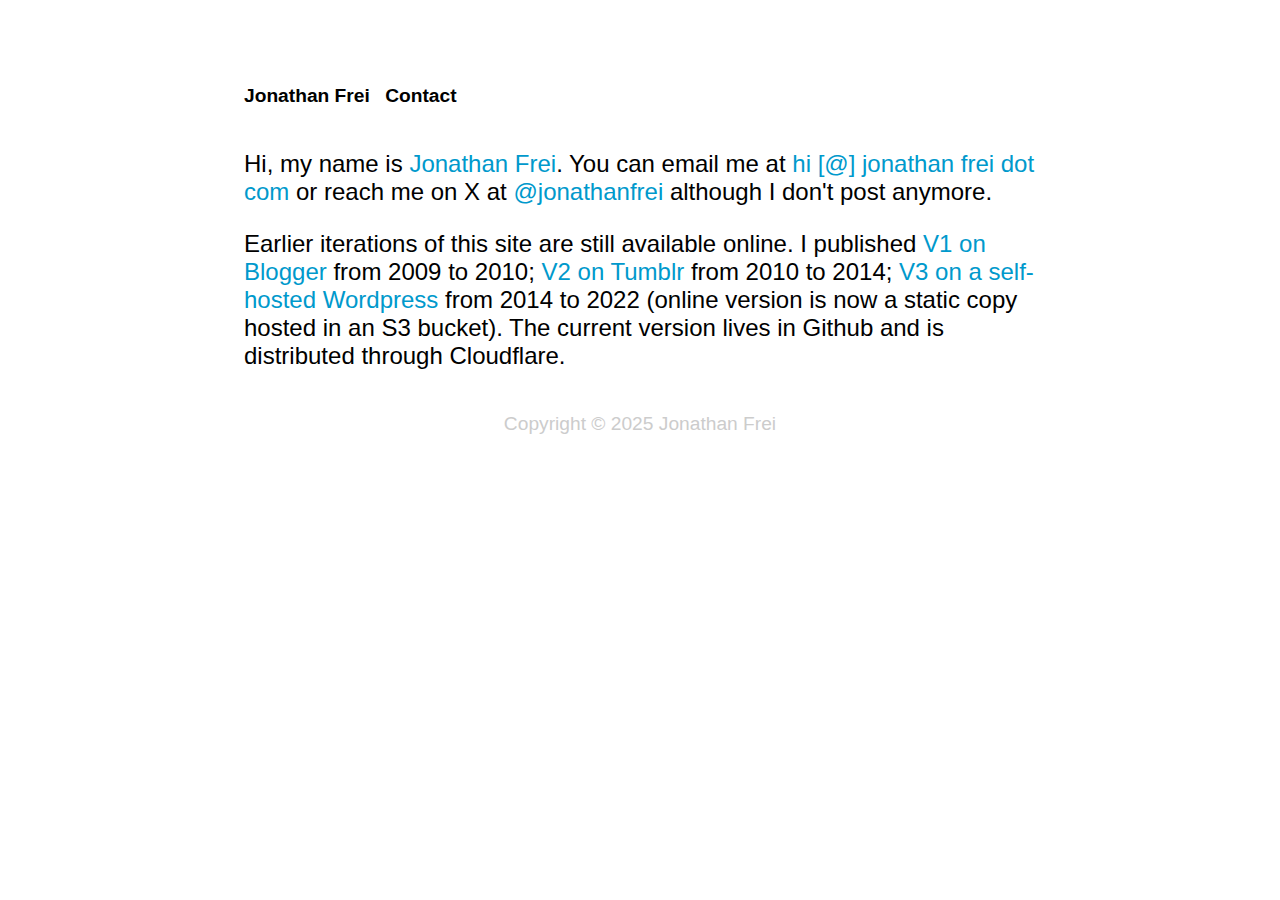
<file: index.html>
<!DOCTYPE html>
<html lang="en">
<head>

	<title>Joanthan Frei - Based on a true story</title>
	<meta name="description" content="An experiment in HTML">
	<meta charset="UTF-8" />
	<meta name="viewport" content="width=device-width, initial-scale=1" />
	<link rel="shortcut icon" href="/images/favicon.png">

<style>

	body { font-family: avenir,'Segoe UI',sans-serif; color: #000; font-size: 150%; max-width: 33em; padding:3%;margin-left:auto;margin-right:auto;}
	h1 {font-size: 120%}
	img {max-width:100%;display:block;margin-left:auto;margin-right:auto;}
	a {color:#09c;text-decoration:none;}
	a:hover {color:#b3b3b1;}
	blockquote {font-style: italic;}
	.nav ul, .nav li, ul, .nav a {display:inline-block;list-style:none;color:#000;font-weight: bold; -webkit-padding-start: 0px;padding-right:5px;text-align:left;}
	header 	{font-size:80%;text-align:left;padding-top:1em}
	footer  {font-size:80%;color:#ccc; text-align:center;padding-top:1em}
	@media only screen and (max-width: 600px) {body {font-size: 100%;padding:10px;}}	
	
</style>

</head>
<body>
<header>
<ul class="nav">
<li><a href="/">Jonathan Frei</a></li>
<li><a href="javascript:location='mailto:\u0068\u0069\u0040\u006a\u006f\u006e\u0061\u0074\u0068\u0061\u006e\u0066\u0072\u0065\u0069\u002e\u0063\u006f\u006d';void 0">Contact</a></li>
</ul>
</header>
<p>Hi, my name is <a href="https://jonathanfrei.com">Jonathan Frei</a>. You can email me at 
<a href="javascript:location='mailto:\u0068\u0069\u0040\u006a\u006f\u006e\u0061\u0074\u0068\u0061\u006e\u0066\u0072\u0065\u0069\u002e\u0063\u006f\u006d';void 0">hi [@] jonathan frei dot com</a>
or reach me on X at <a href="https://x.com/jonathanfrei" target="_blank">@jonathanfrei</a> although I don't post anymore.</p>
<p>Earlier iterations of this site are still available online. I published <a href="http://v1.jonathanfrei.com">V1 on Blogger</a> from 2009 to 2010; <a href="https://v2.jonathanfrei.com">V2 on Tumblr</a> from 2010 to 2014; <a href="https://v3.jonathanfrei.com">V3 on a self-hosted Wordpress</a> from 2014 to 2022 (online version is now a static copy hosted in an S3 bucket). The current version lives in Github and is distributed through Cloudflare.</p>
<footer>Copyright © 2025 Jonathan Frei</footer>
</body>
</html>
</file>
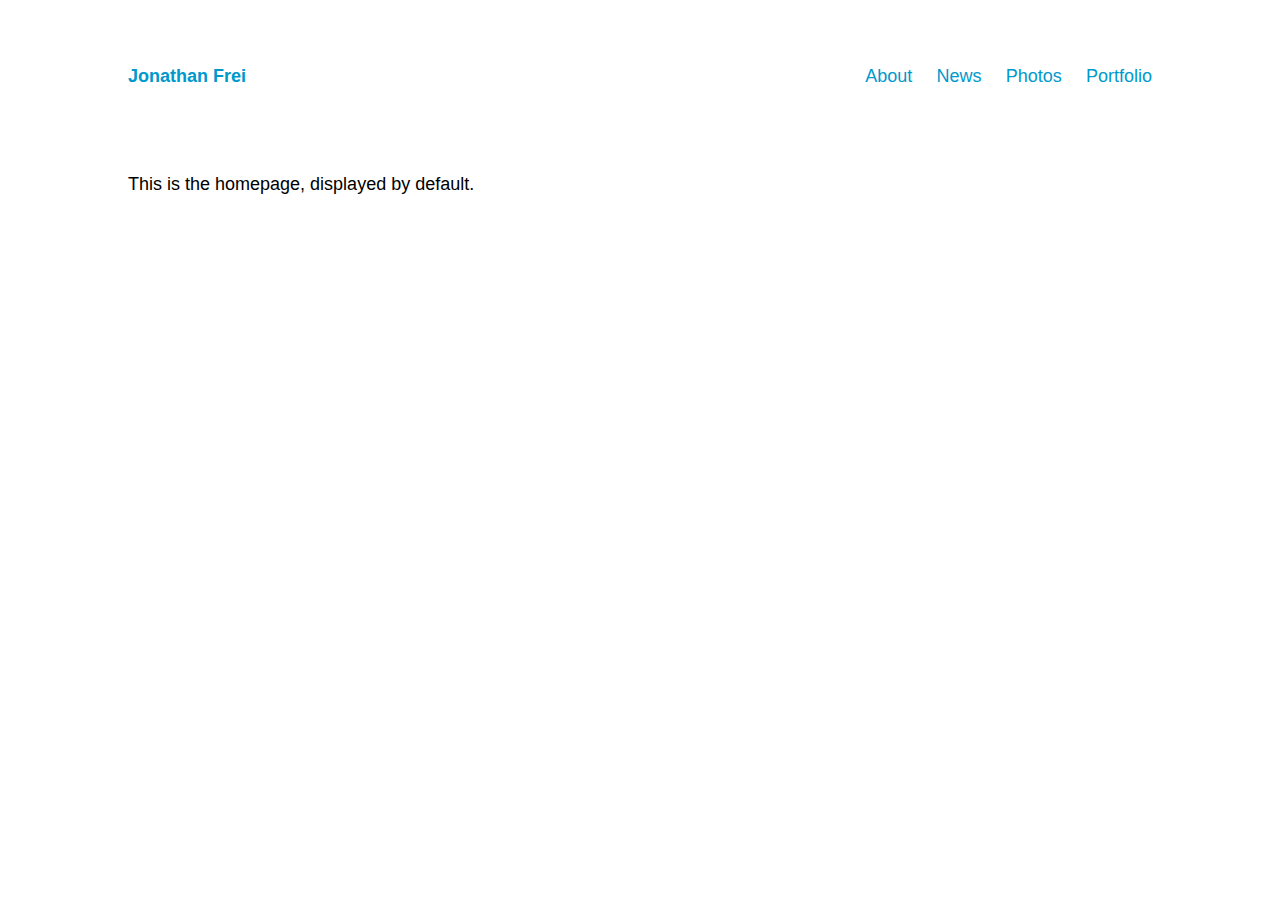
<file: single-page-layout/index.html>
<!-- JOHN DOE’S PAGE - https://github.com/cadars/john-doe/ -->

<!DOCTYPE html>
<html lang="en">
  <head>
    <meta charset="utf-8">
    <meta name="viewport" content="width=device-width,initial-scale=1">
    
    <title>Jonathan Frei</title>
    <meta name="description" content="Site description">
    
    <!-- Recommended minimum -->
    <meta property="og:title" content="Jonathan Frei">
    <meta property="og:description" content="Site description">
    <meta property="og:image" content="img/site-image.jpg">
    <meta name="twitter:card" content="summary_large_image">
    
    <!-- You could also inline the stylesheet -->
    <link rel="stylesheet" href="style.css">
    
  </head>
  <body>
    
    <header>
      <h1>
        <a href="/">Jonathan Frei</a>
      </h1>
      <nav>
        <a href="#about">About</a>
        <a href="#news">News</a>
        <a href="#photos">Photos</a>
        <a href="#portfolio">Portfolio</a>
      </nav>
    </header>
    
    <main>
      
      <section id="home"> <!-- HOME -->
        
        <p>This is the homepage, displayed by default.</p>
        
      </section>
      
      <section id="about"> <!-- ABOUT -->
        
        <p>This is the about page. <a href="#another-page">This is a link to another page</a>.</p>
        
        <figure> 
          <a href="#img-about">         
            <img loading="lazy" alt="" src="//dummyimage.com/1200x600/ddd/bbb" width="1200" height="600">
          </a>
          <figcaption>Example of an image with a link to a larger version.</figcaption>
        </figure>
        
      </section>
      
      <section id="news"> <!-- NEWS -->
        
        <article>
          <h2>Blogging with Joe Bloggs <time datetime="2020-10-10">10.10.2020</time></h2>
          <p> One <em>could</em> use this setup to write <s>a blog</s> short updates. For images make sure to use the <code>loading="lazy"</code> attribute, so they get loaded only when needed.<label for="lazy">1</label><input type="checkbox" id="lazy"><small>
            
            You might be able to use it for <code>iframe</code> embeds too(?), but maybe just write a link to the Youtube video instead.
            
           </small></p>
        </article>
              
        <article>
          <h2><a href="https://example.com">Why Your Cat Bites You</a> <time datetime="2004-12-12">12.12.2004</time></h2>
          <p>Honestly you don't want to know.</p>
        </article>
      
      </section>
      
      <section id="photos"> <!-- PHOTOS -->
        
        <p>An example of a photo gallery with a lightbox.</p>

        <!-- You can use this grid of images in any page -->
        
        <div class="grid">
          <a href="#img-01"><img loading="lazy" alt="" src="//dummyimage.com/300x300/ddd/bbb"></a>
          <a href="#img-02"><img loading="lazy" alt="" src="//dummyimage.com/400x300/ddd/bbb"></a>
          <a href="#img-03"><img loading="lazy" alt="" src="//dummyimage.com/300x400/ddd/bbb"></a>
          <a href="#img-04"><img loading="lazy" alt="" src="//dummyimage.com/300x300/ddd/bbb"></a>
          <a href="#img-05"><img loading="lazy" alt="" src="//dummyimage.com/400x300/ddd/bbb"></a>
          <a href="#img-06"><img loading="lazy" alt="" src="//dummyimage.com/300x400/ddd/bbb"></a>
          <a href="#img-07"><img loading="lazy" alt="" src="//dummyimage.com/300x300/ddd/bbb"></a>
          <a href="#img-08"><img loading="lazy" alt="" src="//dummyimage.com/400x300/ddd/bbb"></a>
          <a href="#img-09"><img loading="lazy" alt="" src="//dummyimage.com/300x400/ddd/bbb"></a>
          <a href="#img-10"><img loading="lazy" alt="" src="//dummyimage.com/300x300/ddd/bbb"></a>
          <a href="#img-11"><img loading="lazy" alt="" src="//dummyimage.com/400x300/ddd/bbb"></a>
          <a href="#img-12"><img loading="lazy" alt="" src="//dummyimage.com/300x400/ddd/bbb"></a>
          <a href="#img-13"><img loading="lazy" alt="" src="//dummyimage.com/300x300/ddd/bbb"></a>
          <a href="#img-14"><img loading="lazy" alt="" src="//dummyimage.com/400x300/ddd/bbb"></a>
          <a href="#img-15"><img loading="lazy" alt="" src="//dummyimage.com/300x400/ddd/bbb"></a>
        </div>
        
      </section>
      
      <section id="portfolio"> <!-- PORTFOLIO -->

        <div class="slides">
          <figure><img loading="lazy" alt="" src="//dummyimage.com/4000x3000/ddd/bbb"></figure>
          <figure><img loading="lazy" alt="" src="//dummyimage.com/3000x4000/ddd/bbb"></figure>
          <figure><img loading="lazy" alt="" src="//dummyimage.com/4000x3000/ddd/bbb"></figure>
          <figure>
            <p>You could also have text over here…</p>
          </figure>
          <figure>
            <img loading="lazy" alt="" src="//dummyimage.com/1000x1000/ddd/bbb">
            <figcaption>…or image captions</figcaption>
          </figure>
          <figure style="background:#fdcb39">
            <img loading="lazy" alt="" src="//dummyimage.com/3000x4000/ddd/bbb">
            <figcaption>add a solid background</figcaption>
          </figure>
          <figure class="cover">
            <img loading="lazy" alt="" src="https://64.media.tumblr.com/7904066936b9324571738bbbeeb082e9/tumblr_myopxy8uJI1qz4vi0o1_1280.jpg">
            <p style="color:#fff">or go full bleed</p>
          </figure>
        </div>

      </section>
        
      <section id="another-page"> <!-- ANOTHER PAGE -->
        
        <p>This page is not referenced in the menu, yet it exists.</p>
        <p><a href="#about">← back</a></p>
        
      </section>
      
    </main>
    
    <!-- ----------
    LIGHTBOX IMAGES
    ----------- -->

    <!-- PHOTOS grid -->
    
    <a href="#photos" class="lightbox" id="img-01"><img loading="lazy" alt="" src="//dummyimage.com/3000x3000/ddd/bbb"></a>
    <a href="#photos" class="lightbox" id="img-02"><img loading="lazy" alt="" src="//dummyimage.com/4000x3000/ddd/bbb"></a>
    <a href="#photos" class="lightbox" id="img-03"><img loading="lazy" alt="" src="//dummyimage.com/3000x4000/ddd/bbb"></a>
    <a href="#photos" class="lightbox" id="img-04"><img loading="lazy" alt="" src="//dummyimage.com/3000x3000/ddd/bbb"></a>
    <a href="#photos" class="lightbox" id="img-05"><img loading="lazy" alt="" src="//dummyimage.com/4000x3000/ddd/bbb"></a>
    <a href="#photos" class="lightbox" id="img-06"><img loading="lazy" alt="" src="//dummyimage.com/3000x4000/ddd/bbb"></a>
    <a href="#photos" class="lightbox" id="img-07"><img loading="lazy" alt="" src="//dummyimage.com/3000x3000/ddd/bbb"></a>
    <a href="#photos" class="lightbox" id="img-08"><img loading="lazy" alt="" src="//dummyimage.com/4000x3000/ddd/bbb"></a>
    <a href="#photos" class="lightbox" id="img-09"><img loading="lazy" alt="" src="//dummyimage.com/3000x4000/ddd/bbb"></a>
    <a href="#photos" class="lightbox" id="img-10"><img loading="lazy" alt="" src="//dummyimage.com/3000x3000/ddd/bbb"></a>
    <a href="#photos" class="lightbox" id="img-11"><img loading="lazy" alt="" src="//dummyimage.com/4000x3000/ddd/bbb"></a>
    <a href="#photos" class="lightbox" id="img-12"><img loading="lazy" alt="" src="//dummyimage.com/3000x4000/ddd/bbb"></a>
    <a href="#photos" class="lightbox" id="img-13"><img loading="lazy" alt="" src="//dummyimage.com/3000x3000/ddd/bbb"></a>
    <a href="#photos" class="lightbox" id="img-14"><img loading="lazy" alt="" src="//dummyimage.com/4000x3000/ddd/bbb"></a>
    <a href="#photos" class="lightbox" id="img-15"><img loading="lazy" alt="" src="//dummyimage.com/3000x4000/ddd/bbb"></a>    
    
    <!-- Other images -->
    
    <a href="#about" class="lightbox" id="img-about"><img loading="lazy" alt="" src="//dummyimage.com/2400x1200/ddd/bbb"></a>
    
  </body>
</html>
</file>
<file: single-page-layout/style.css>
* { margin: 0; padding: 0; box-sizing: border-box;
  
    /* Color scheme */
    
    --textcolor: #000;
    --bgcolor: #fff;
    --highlight: #09c;
  
  }
  
  @media (prefers-color-scheme: dark) {
    * {
      --textcolor: #dadada;
      --bgcolor: #141414;
      --highlight: #ffc400;
    }
  }
  
  body {
    font-size: 18px;
    font-family: avenir,'Segoe UI',sans-serif;
    line-height: 1.4;
    color: var(--textcolor);
    background: var(--bgcolor);
    position: relative;
    max-width: 64em;  /* remove this for a full-width layout */
    margin: 0 auto;  /* centers the layout */
  }
  
  /* ------- Sections ------- */
  
  section {
    padding: calc(6em + 5vw) 5vw 8vw 5vw;
    /* ! Everything below is needed ! */
    display: none;
    position: absolute;
    top: 0;
    min-height: 100vh;
    width: 100%;
    background: var(--bgcolor);
  }
  
  section:target { /* Show section */
    display: block;
  }
  
  section#home { /* Show #home by default */
    display: block;
  }
  
  /* ------- Header ------- */
  
  header {
    padding: 5vw 5vw 0 5vw;
    display: flex;
    flex-wrap: wrap;
    position: absolute;
    width: 100%;
    z-index: 2;
  }
  
  header h1 {
    font-size: 1em;
    flex: 1; /* pushes nav to the right */
    white-space: nowrap;
    padding: 0 5vw .5em 0;
  }
  
  nav a:not(:last-of-type) {
    margin-right: 1.5vw;
  }
  
  /* ------- General ------- */
  
  a {
    text-decoration: none;
    color: var(--highlight);
  }
  
  a:hover {
    border-bottom: 1px solid;
  }
  
  section h1 {
    font-size: 1em;
    margin: 0 0 1em 0;
  }
  
  h2, h3, h4 {
    font-size: 1em;
    font-weight: 600;
    margin: 1.6em 0 .6em 0;
  }
  
  p, ul, ol, article {
    max-width: 60ch; /* Limit line-length to 60 characters */
    margin-bottom: .6em;
  }
  
  ul {
    list-style-type: none;
  }
  
  ul li::marker {
    content: "\2022   ";
  }
  
  li {
    margin-bottom: .2em;
  }
  
  ul, ol {
    padding-left: 2ch;
  }
  
  b, strong {
    font-weight: 600;
  }
  
  small {
    font-size: .85em;
  }
  
  hr {
    height: 1px;
    border: 0;
    background: currentColor;
    opacity: .1;
    margin: 1.2em 0;
  }
  
  abbr {
    text-decoration: none;
  }
  
  abbr[title]:hover {
    opacity: .7;
    cursor: help;
  }
  
  blockquote {
    padding-left: 2ch;
    opacity: .7;
    margin-bottom: .6em;
    position: relative;
  }
  
  blockquote:before {
    content: "";
    position:absolute;
    left: 0;
    top: .3em;
    bottom: .3em;
    background: currentColor;
    width: 1px;
    opacity: .2;
  }
  
  img, svg, video, audio {
    display: block;
    max-width: 100%;
    height: auto;
    fill: currentColor;
  }
    
  code, textarea {
    font-family: ui-monospace, SF Mono, Menlo, Monaco, Andale Mono, monospace;
    font-size: 1em;
    opacity: .7;
  }
  
  a code {
    opacity:1;
  }
  
  pre, textarea { /* for code samples */
    font-size: .9em;
    color: inherit;
    line-height:inherit;
    padding:.6em .9em;
    margin: .8em 0 1em 0;
    position: relative;
    display: block;
    width: 100%;
    white-space: pre;
    border:0;
    border-radius: 4px;
    background:rgba(255,255,100,.075);
    box-shadow: inset 1px 1px 0 rgba(0,0,0,.2), inset -1px -1px 0 rgba(0,0,0,.04) ;
  }
  
  /* Inline footnotes */
  
  label {
    cursor: pointer;
    vertical-align: super;
    line-height: 1;
    font-size: .75em;
    padding-left: .1em;
  }
  
  label:hover {
    color: var(--highlight);
  }
  
  label:before {content:"[";}
  label:after {content:"]";}
  
  label + input,
  label + input + small {
    display: none;
  }
  
  input:checked + small {
    display: block;
    padding: .8em 0 1em 2.5vw;;
  }
  
  /* Figures */
  
  figure {
    margin: 2em 0 1.5em 0;
  }
  
  figure figcaption {
    margin: 0.8em 0 0 0;
    font-size: .85em;
    opacity: .7;
  }
  
  /* Responsive video embeds */
  
  figure.video {
    position: relative;
    padding-bottom: 56.25%; /* 16:9 */
    height: 0;
    overflow: hidden;
  }
  
  figure.video iframe, figure.video object, figure.video embed {
    position: absolute;
    top: 0;
    left: 0;
    width: 100%;
    height: 100%;
    border: 0;
    visibility: hidden; /* so loading="lazy" should work? */
  }
  
  section:target iframe {
    visibility: visible;
  }
  
  /* External links */
  
  a[href*="//"]:after { 
    font-weight: 300;
    font-size: .85em;
    content: "\2197"; /* top right arrow: ↗ */
    color: var(--textcolor);
    opacity: .25;
  }
  
  a[href*="//"]:hover:after {
    color: var(--highlight);
    opacity: 1;
  }
  
  /* File links */
  
  a:before { 
    font-size: .7em;
    margin-right: .4em;
  }
  
  /* Add more filetypes here if you want */
  
  a[href$=".pdf"]:before { content: "PDF"; }
  a[href$=".txt"]:before { content: "TXT"; }
  a[href$=".mp3"]:before { content: "MP3"; }
  a[href$=".zip"]:before { content: "ZIP"; }
  a[href$=".rar"]:before { content: "RAR"; }
  a[href$=".jpeg"]:before,
  a[href$=".jpg"]:before,
  a[href$=".gif"]:before,
  a[href$=".png"]:before { content: "IMG"; }
  
  /* ------- News ------- */
  
  article + article {
    margin-top: 4.5em;
  }
  
  article h2 {
    font-weight: 700;
    margin: 0 0 1em 0;
  }
  
  article time {
    margin-left: .6em;
    font-size: .8em;
    font-weight: 400;
    opacity: .7;
  }
  
  /* ------- Images Grid ------- */
  
  .grid {
    display: grid;
    grid-gap: 5vmin;
    grid-template-columns: repeat(auto-fill, minmax(150px, 1fr)); /* 150px = minimum image size */
    grid-auto-flow: dense;
    padding: 2em 0;
  }
  
  .grid a {
    position: relative;
    border: 0;
  }
  
  .grid a:hover {
    transform: scale(.975);
  }
  
  /* For a square ratio */
  .grid a:before {
    content: "";
    display: block;
    padding-top: 100%;
  }
  
  .grid a img {
    position: absolute;
    top: 0;
    width: 100%;
    height: 100%;
    object-fit: contain;
  }
  
  /* ------- Slideshow ------- */
  
  .slides {
    position: fixed;
    top: 0;
    left: 0;
    right: 0;
    height: 100vh;
    overflow-y: scroll;
    scroll-snap-type: y mandatory;
  }
  
  .slides figure {
    height: 100vh;
    padding: 0 5vw;
    margin: 0;
    display: grid;
    place-items: center;
    align-content: center;
    scroll-snap-align: center;
  }
  
  .slides figure img {
    max-height: 88vh; /* Adjust if needed */
  }
  
  .slides figure.cover {
    padding: 0;
  }
  
  .slides figure.cover img {
    max-height: none;
    position: absolute;
    z-index: -1;
    width: 100vw;
    height: 100vh;
    object-fit: cover;
  }
  
  /* ------- Lightbox ------- */
  
  .lightbox {
    display: none;
    color: var(--textcolor);
  }
  
  .lightbox:target {
    position: fixed;
    top: 0;
    right: 0;
    bottom: 0;
    left: 0;
    display: grid;
    place-items: center;
    align-content: center;
    background: var(--bgcolor);
    border: 0;
    z-index: 3;
  }
  
  .lightbox img {
    max-height: 100vh;
    z-index: 4;
  }
  
  .lightbox:target:before { /* Loading spinner */
    content:"";
    height: 2em;
    width: 2em;
    animation: spin .8s infinite linear;
    border: 1px solid;
    border-right-color: transparent;
    border-radius: 50%;
    display: block;
    position: absolute;
    transform: translateX(-50%);
    opacity: .25;
  }
  
  @keyframes spin {
    0% { transform: rotate(0deg); }
    100% { transform: rotate(360deg); }
  }
  
  .lightbox:target:after { /* × to close */
    content: "\00D7";
    position: fixed;
    font-size: 2em;
    font-weight: 200;
    line-height: 0;
    top: .75em;
    right: .5em;
    z-index: 4;
  }
  
  /* ------- Smaller screens ------- */
  
  @media only screen and (max-width: 680px) {
    body { font-size: 16px; }
  }
  
  @media only screen and (max-width: 540px) {
    nav { width: 100%; } /* Fix for older webkit versions */
  }
  
  /* ------- Print ------- */
  
  @media print {
    
    nav, .lightbox:target:after { display: none; }
    
    article, figure, img {
      page-break-inside: avoid;
      break-inside: avoid;
    }
    
    /* Inline footnotes */
    
    label + input + small { display: inline; }
    label + input + small:before { content: "["; }
    label + input + small:after { content: "]"; }
    
    /* Slides */
    
    .slides, .slides figure {
      position: relative;
      height: auto;
      padding: 0;
    }
  
    .slides figure img, .slides figure.cover img {
      max-height: auto;
      position: relative;
      z-index: 1;
      width: auto;
      height: 100vh;
      object-fit: contain;
    }
      
  }
</file>
